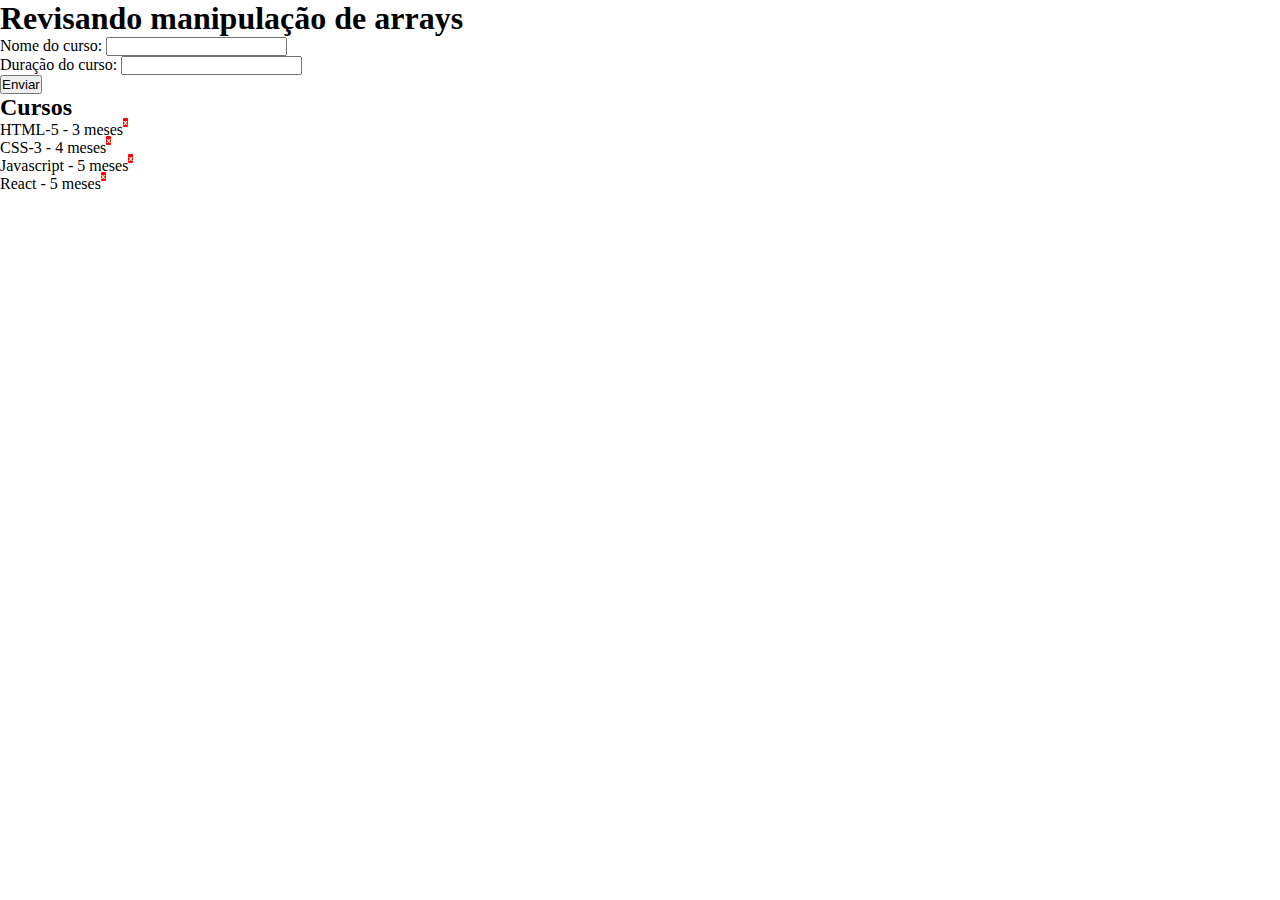
<file: index.html>
<!DOCTYPE html>
<html lang="en">
<head>
    <meta charset="UTF-8">
    <meta name="viewport" content="width=device-width, initial-scale=1.0">
    <title>Revisão</title>
    <script src="js/script.js" defer></script>
    <link rel="stylesheet" href="./css/estilo.css">
</head>
<body>
    <h1>Revisando manipulação de arrays</h1>
    
        <div>
            <form action="#" method="get" onsubmit="return false">
                <div>
                    <label for="nome">Nome do curso:</label>
                    <input type="text" name="nomeCurso" id="idNmCurso">
                </div>
                <div>
                    <label for="nome">Duração do curso:</label>
                    <input type="text" name="duracaoCurso" id="idDuracaoCurso">
                </div>
                <div>
                    <!-- <input type="submit" value="Enviar" id="btnAddCurso" onclick="cadastrar(idNmCurso.value,idDuracaoCurso.value)"> -->
                    <input type="submit" value="Enviar" id="btnAddCurso">

                </div>
            </form>
        </div>
        <div id="box-cursos">
            <h2>Cursos</h2>
        </div>


        
</body>
</html>
</file>
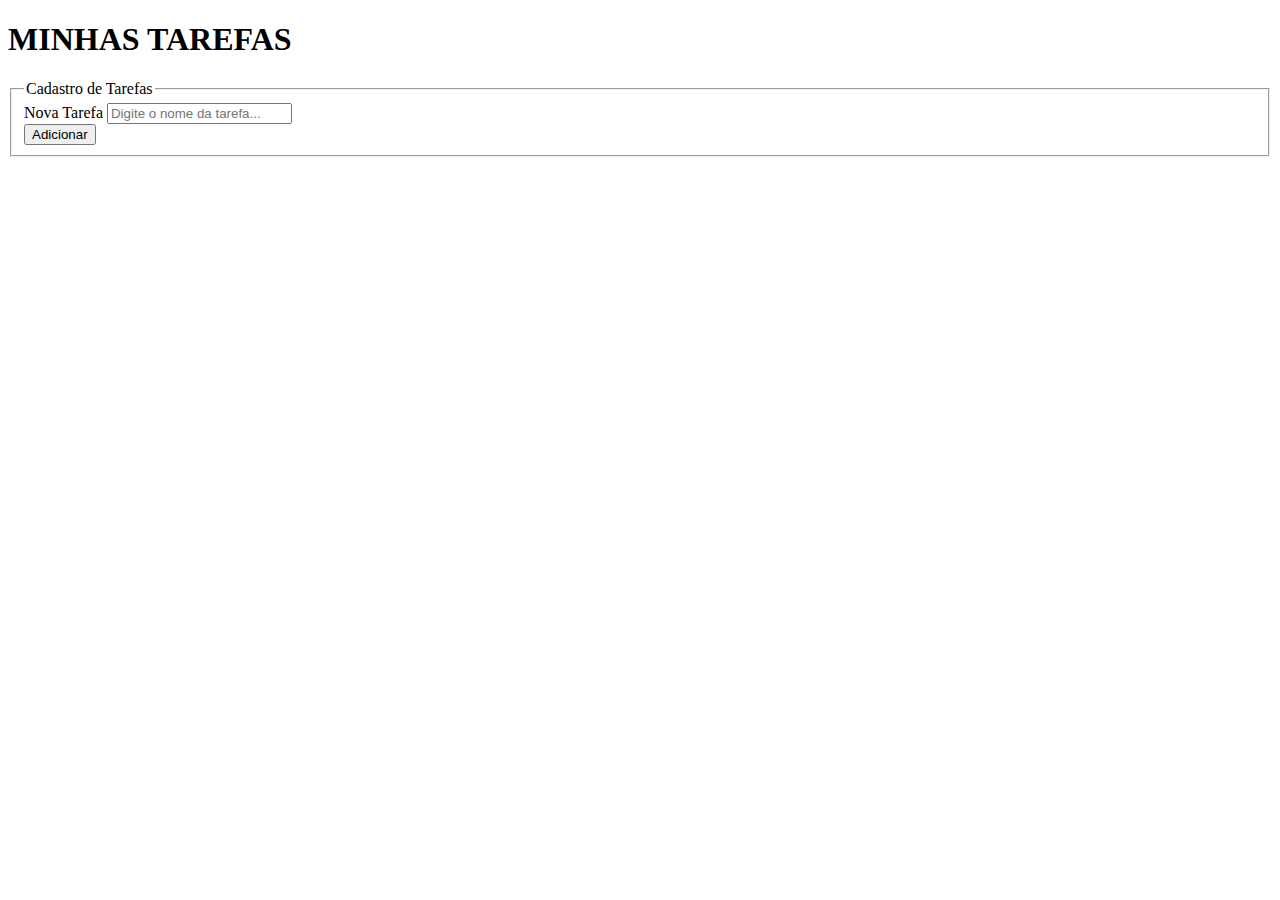
<file: exercicio-01-arrays.html>
<!DOCTYPE html>
<html lang="pt-br">
<head>
    <meta charset="UTF-8">
    <meta name="viewport" content="width=device-width, initial-scale=1.0">
    <title>Coded by PF0670</title>
    <script src="./js/tarefa.js" defer></script>
</head>
<body>

    <h1>MINHAS TAREFAS</h1>

    <div>
        <form action="#" method="get">
            <fieldset>
                <legend>Cadastro de Tarefas</legend>
                <div>
                    <label for="">Nova Tarefa</label>
                    <input type="text" name="tarefa" id="idTarefa" placeholder="Digite o nome da tarefa...">
                </div>
                <div>
                    <button type="submit" id="btnAddTarefa">Adicionar</button>
                </div>
            </fieldset>
        </form>
    </div>

    <div>
        <ul id="lista-tarefas">

        </ul>
    </div>
    
</body>
</html>
</file>
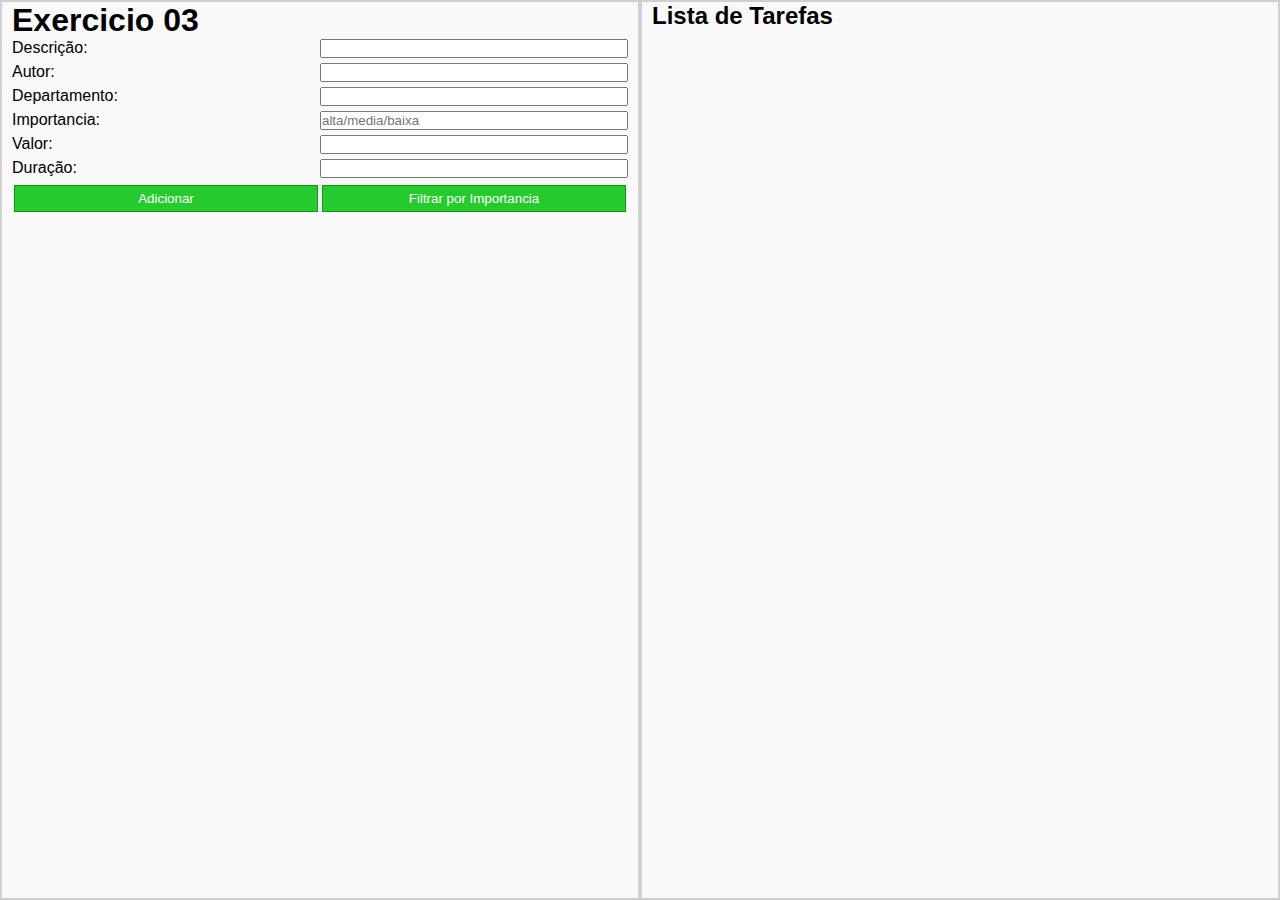
<file: exercicio-03-/exercicio-01-arrays.html>
<!DOCTYPE html>
<html lang="en">
<head>
    <meta charset="UTF-8">
    <meta name="viewport" content="width=device-width, initial-scale=1.0">
    <title>rm99004</title>
    <script src="./js/script.js" defer></script>
    <link rel="stylesheet" href="./CSS/estilo.css">
</head>
<body>
    
    <!-- Formulário para adicionar novas tarefas -->
    <div id="criador-de-tarefas">
        <h1>Exercicio 03</h1>
        <form id='formulario' action="#" method="get" onsubmit="return false">
            <div>
                <label for="id-descricao-tarefa">Descrição:</label>
                <input type="text" name="descricaoTarefa" id="id-descricao-tarefa">
            </div>
            <div>
                <label for="id-autor-tarefa">Autor:</label>
                <input type="text" name="autorTarefa" id="id-autor-tarefa">
            </div>
            <div>
                <label for="id-departamento-tarefa">Departamento:</label>
                <input type="text" name="departamentoTarefa" id="id-departamento-tarefa">
            </div>
            <div>
                <label for="id-importancia-tarefa">Importancia:</label>
                <input type="text" name="importanciaTarefa" id="id-importancia-tarefa" placeholder="alta/media/baixa">
            </div>
            <div>
                <label for="id-valor-tarefa">Valor:</label>
                <input type="text" name="valorTarefa" id="id-valor-tarefa">
            </div>
            <div>
                <label for="id-duracao-tarefa">Duração:</label>
                <input type="text" name="duracaoTarefa" id="id-duracao-tarefa">
            </div>
            <div class="tarefa-btns">
                <button id="btn-add-tarefa" type="button" onclick="adicionarTarefa()">Adicionar</button>
                <button id="btn-filtrar-tarefa" type="button" onclick="filtrarTarefas()">Filtrar por Importancia</button>
            </div>
        </form>
    </div>
    <!-- Lista de tarefas adicionadas -->
    <ul id="lista-de-tarefas">
        <h2>Lista de Tarefas</h2>
        <!-- As tarefas adicionadas serão exibidas aqui -->
    </ul>
    
</body>
</html>
</file>
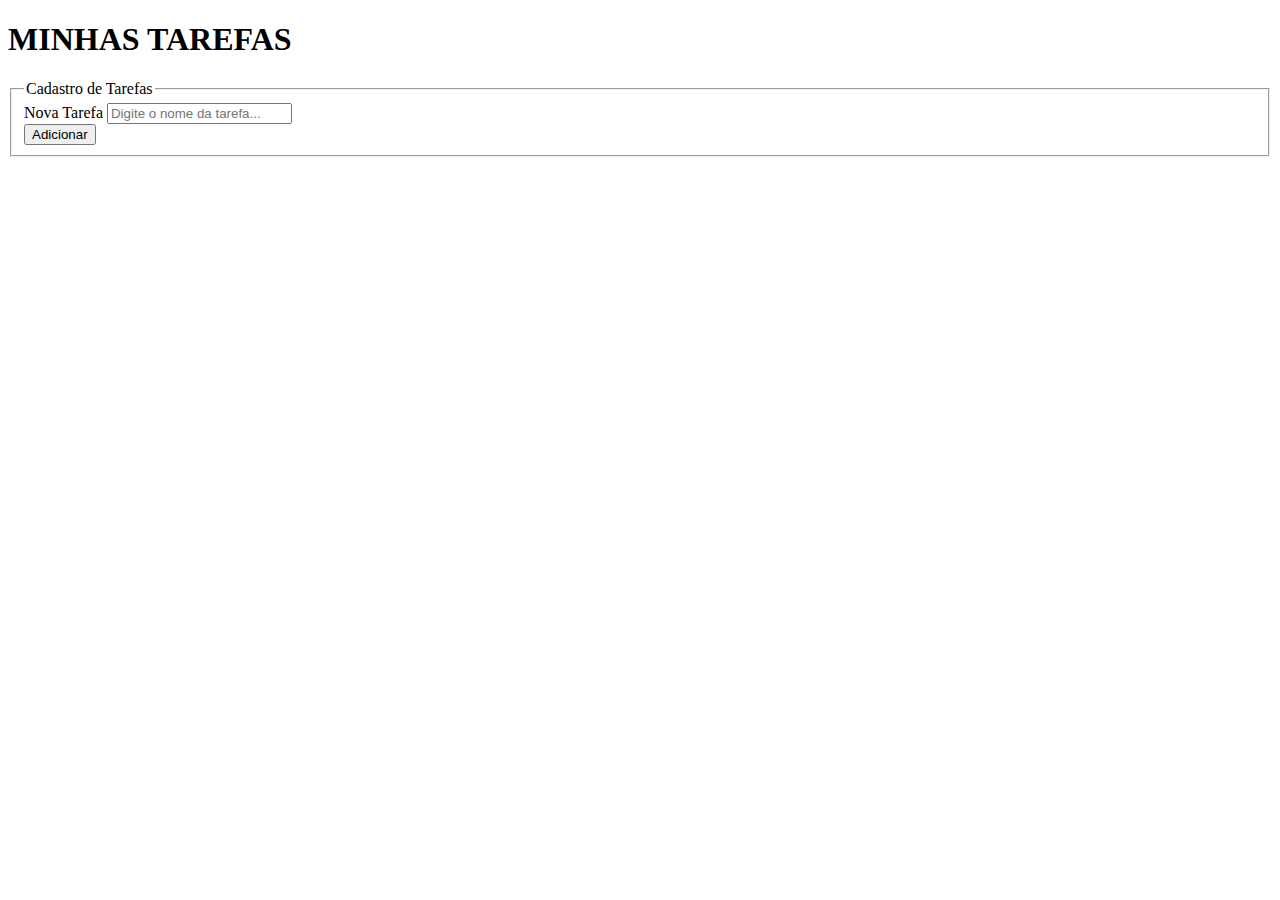
<file: rm99004/exercicio-01-.html>
<!DOCTYPE html>
<html lang="pt-br">
<head>
    <meta charset="UTF-8">
    <meta name="viewport" content="width=device-width, initial-scale=1.0">
    <title>Coded by rm99004</title>
    <script src="./js/tarefa.js" defer></script>
</head>
<body>

    <h1>MINHAS TAREFAS</h1>

    <div>
        <form action="#" method="get">
            <fieldset>
                <legend>Cadastro de Tarefas</legend>
                <div>
                    <label for="">Nova Tarefa</label>
                    <input type="text" name="tarefa" id="idTarefa" placeholder="Digite o nome da tarefa...">
                </div>
                <div>
                    <button type="submit" id="btnAddTarefa">Adicionar</button>
                </div>
            </fieldset>
        </form>
    </div>

    <div>
        <ul id="lista-tarefas">

        </ul>
    </div>

</body>
</html>
</file>
<file: css/estilo.css>
*{
    margin: 0;
    padding: 0;
    box-sizing: border-box;
}


/* 
    Estilizando os botões
*/

.btnExcluir{
    cursor: pointer;
    border: none;
    outline: none;
    border-radius: 1px;
    font-size: 0.5rem;
    padding: 0.01rem 0.01rem;
    font-weight: bold;
    color: #fff;
    background-color: #ff0000;
    transition: all 0.3s ease;
    position: relative;
    overflow: hidden;
    bottom: 10px;
}
</file>
<file: exercicio-03-/CSS/estilo.css>
*{
    margin: 0;
    padding: 0;
    box-sizing: border-box;
}

body {
    display: grid;
    grid-template-columns: 1fr 1fr;
    font-family: Arial, Helvetica, sans-serif;
}

#formulario {
    display: grid;
}

#formulario > div{
    display: grid;
    grid-template-columns: 1fr 1fr;
    margin-bottom: 5px;
}

#formulario > div > label {
    margin-right: 20px;
}

#criador-de-tarefas, #lista-de-tarefas {
    padding: 0 10px;
    height: 100vh;
    border: 2px solid #d0d0d0;
    background-color: #f9f9f9;
}

button {
    color: #fff;
    background-color: #25ca2d;
    border: 1px solid #119b11;
    margin: 2px;
    padding: 5px;
    cursor: pointer;
}

button:hover {
    background-color: #0e8202;
}

#btn-remover {
    background-color: #c92222;
    border: 1px solid #940f0f;
    width: 30px;
    height: 30px;

}

li {
    list-style: none;
}
</file>
